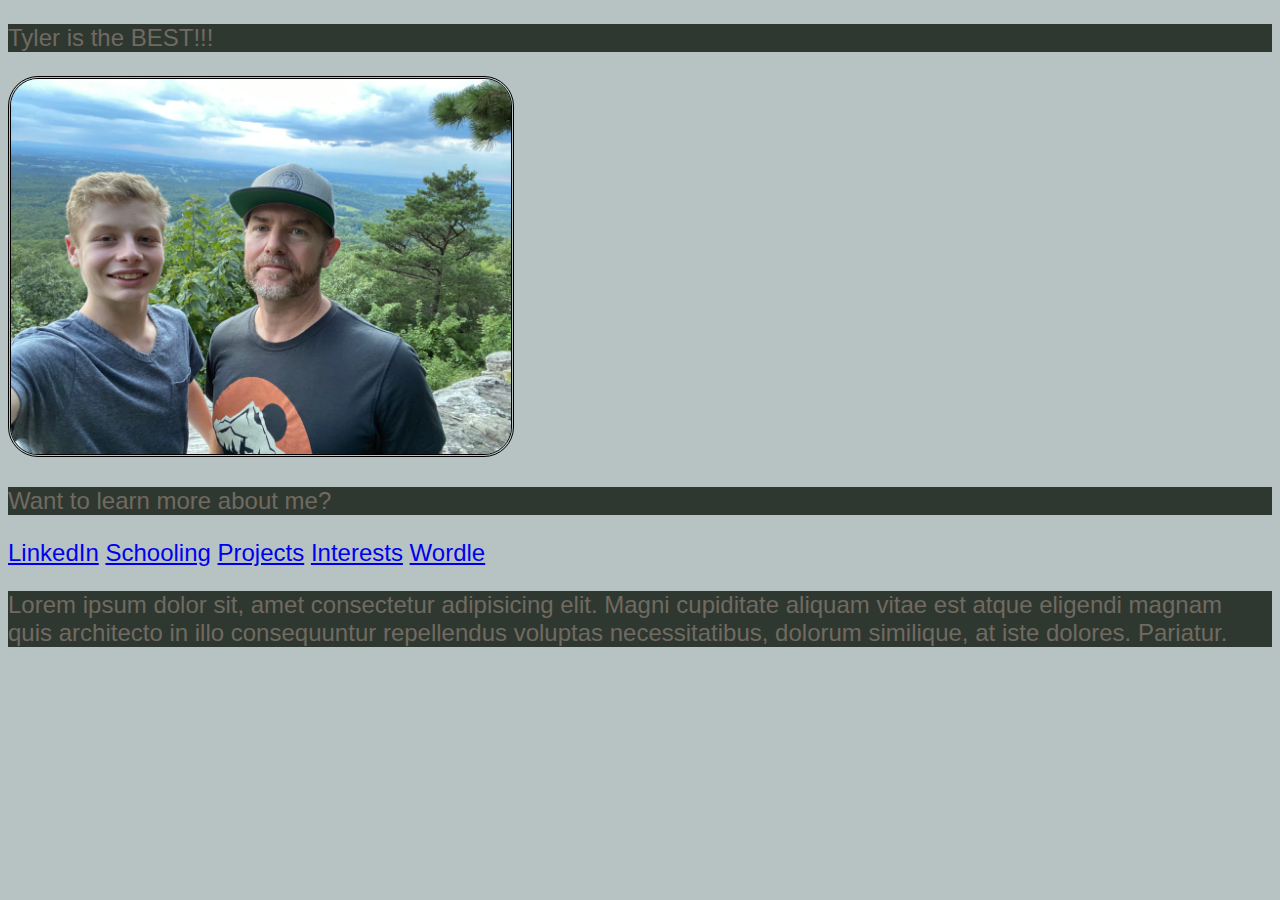
<file: index.html>
<!DOCTYPE html>
<html>
  <head>
    <link rel="stylesheet" href="style.css" />
    <title>Tyler Website</title>
  </head>
  <body>
    <p>Tyler is the BEST!!!</p>
    <img src="Tyler_David.jpeg" alt="TylerAndDad" width="500" />
    <p>Want to learn more about me?</p>
    <a href="https://www.linkedin.com/in/tyler-jordan2/">LinkedIn</a>
    <a href="Schooling.html">Schooling</a>
    <a href="Projects.html">Projects</a>
    <a href="Interests.html">Interests</a>
    <a href="Wordle.html">Wordle</a>
    <p>
      Lorem ipsum dolor sit, amet consectetur adipisicing elit. Magni cupiditate
      aliquam vitae est atque eligendi magnam quis architecto in illo
      consequuntur repellendus voluptas necessitatibus, dolorum similique, at
      iste dolores. Pariatur.
    </p>
    <h1></h1>
    <p id="myp"></p>
    <script src="index.js"></script>
  </body>
</html>
</file>
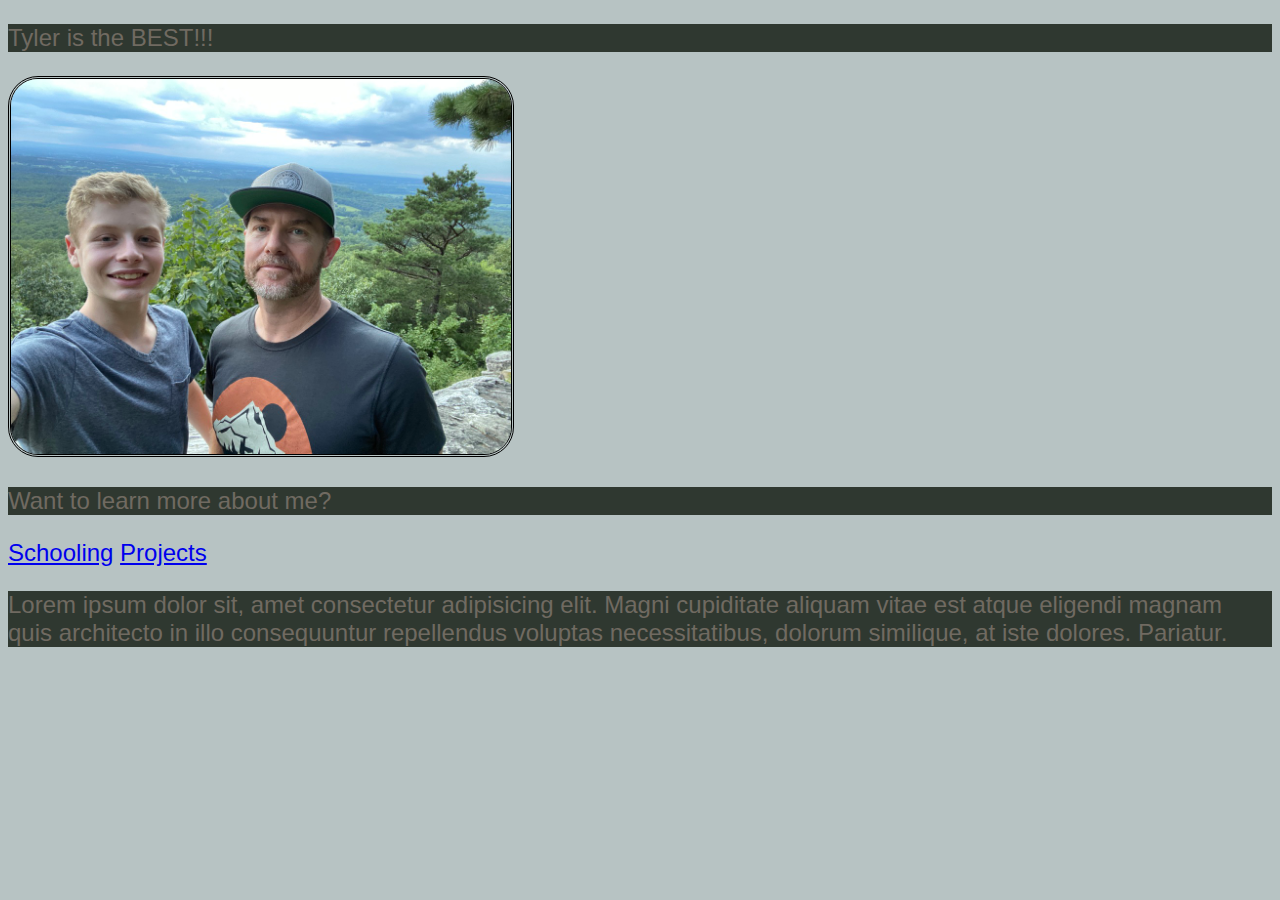
<file: Main.html>
<!DOCTYPE html>
<html>
  <head>
    <link rel="stylesheet" href="style.css" />
    <title>Tyler Website</title>
  </head>
  <body>
    <p>Tyler is the BEST!!!</p>
    <img src="Tyler_David.jpeg" alt="TylerAndDad" width="500" />
    <p>Want to learn more about me?</p>
    <a href="Schooling.html">Schooling</a>
    <a href="tutorial.html">Projects</a>
    <p>
      Lorem ipsum dolor sit, amet consectetur adipisicing elit. Magni cupiditate
      aliquam vitae est atque eligendi magnam quis architecto in illo
      consequuntur repellendus voluptas necessitatibus, dolorum similique, at
      iste dolores. Pariatur.
    </p>
    <h1></h1>
    <p id="myp"></p>
    <script src="index.js"></script>
  </body>
</html>
</file>
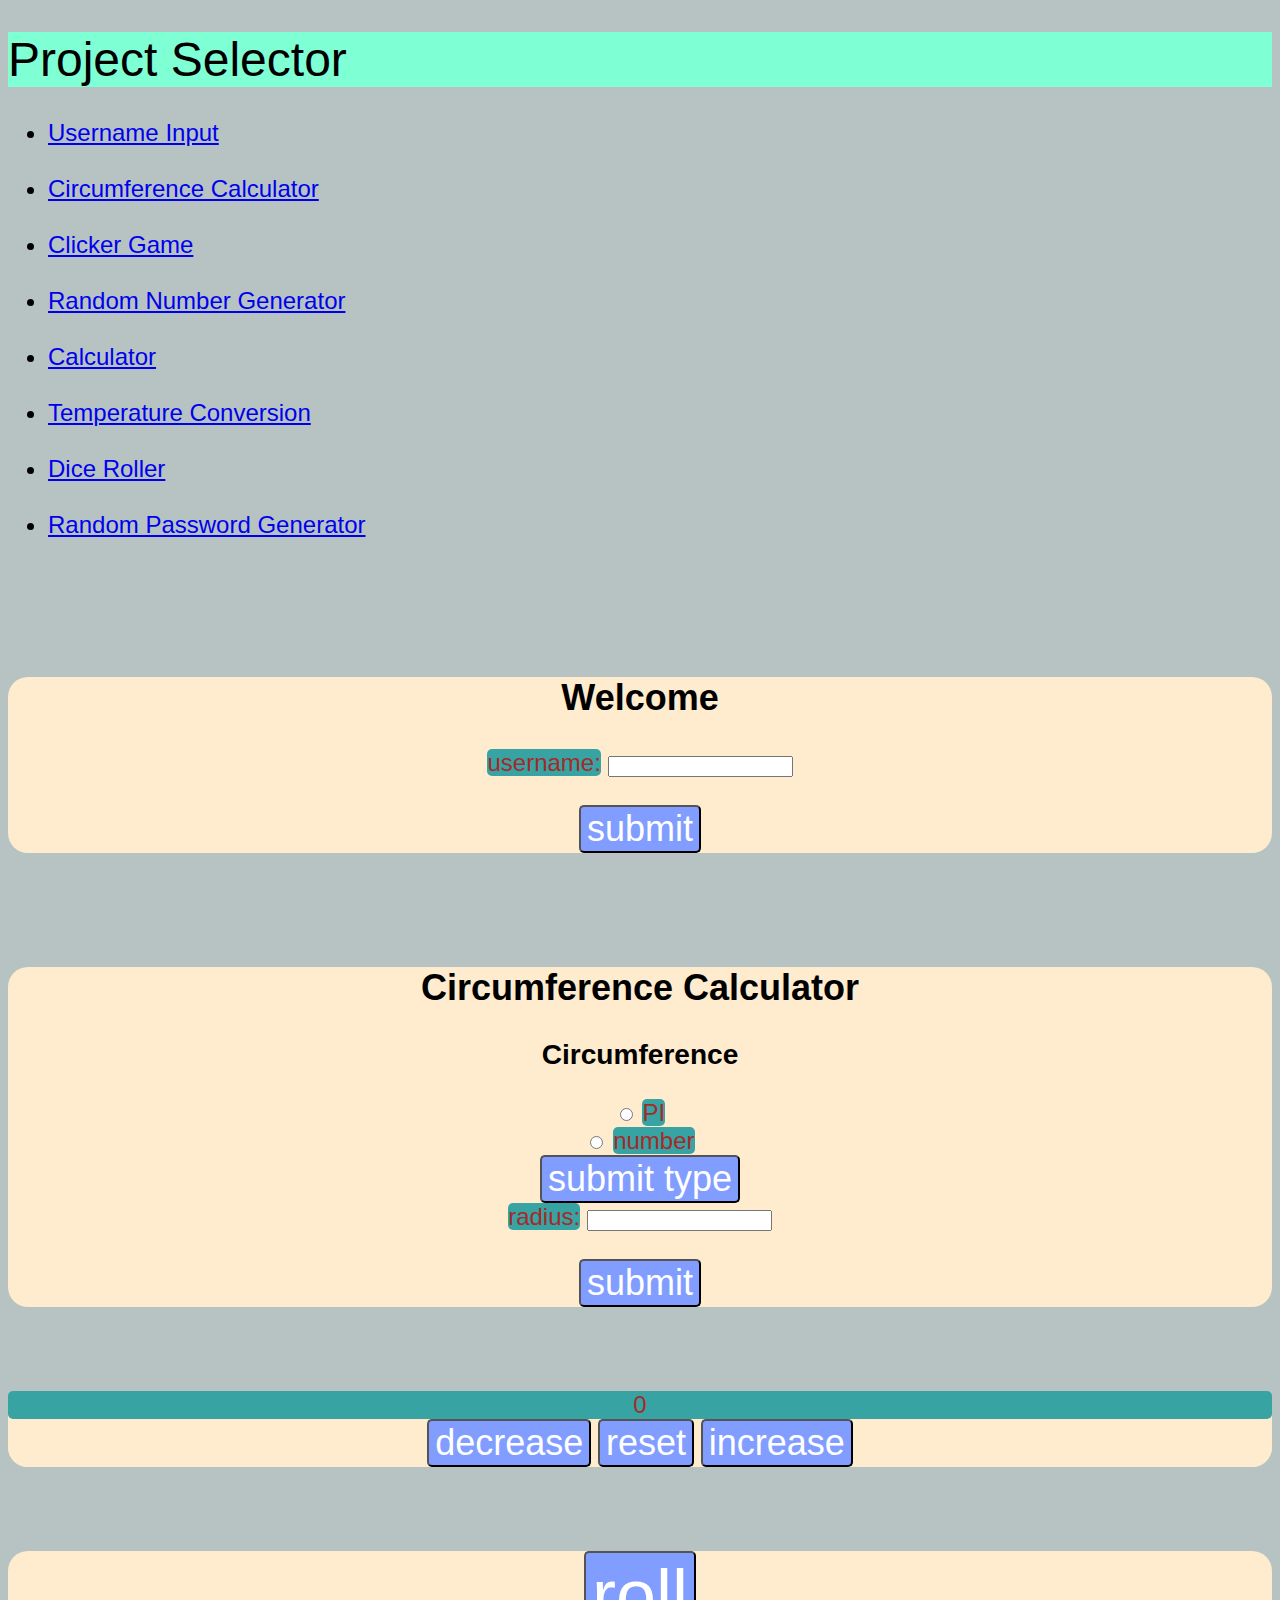
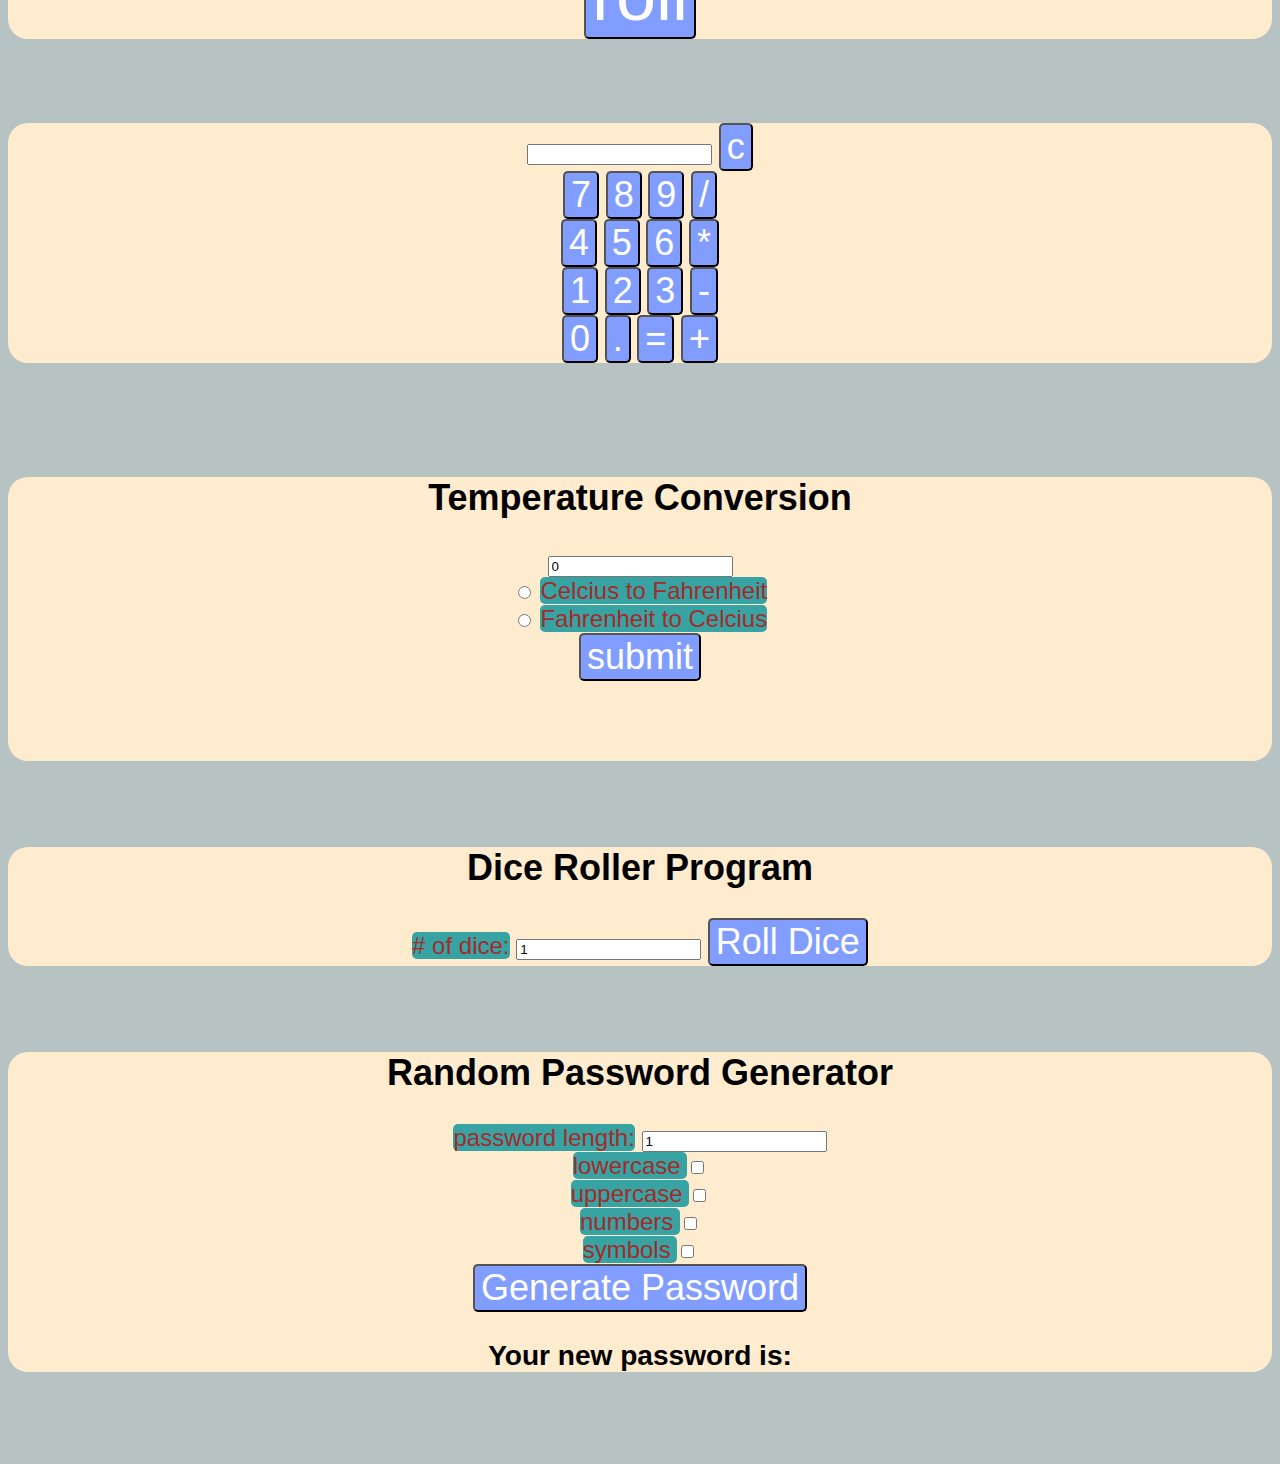
<file: Projects.html>
<!DOCTYPE html>
<html lang="en">
  <head>
    <meta charset="UTF-8" />
    <meta name="viewport" content="width=device-width, initial-scale=1.0" />
    <link rel="stylesheet" href="style.css" />
    <title>Projects</title>
  </head>
  <body>
    <h1>Project Selector</h1>
    <ul>
      <li><a href="#project1">Username Input</a></li>
      <br />
      <li><a href="#project2">Circumference Calculator</a></li>
      <br />
      <li><a href="#project3">Clicker Game</a></li>
      <br />
      <li><a href="#project4">Random Number Generator</a></li>
      <br />
      <li><a href="#project5">Calculator</a></li>
      <br />
      <li><a href="#project6">Temperature Conversion</a></li>
      <br />
      <li><a href="#project7">Dice Roller</a></li>
      <br />
      <li><a href="#project8">Random Password Generator</a></li>
    </ul>
    <br /><br />
    <br />

    <div id="project1">
      <h2 id="myh1">Welcome</h2>
      <label class="label">username:</label>
      <input id="myText" /><br /><br />
      <button id="mySubmit" class="buttons username">submit</button>
    </div>
    <br /><br />
    <br />

    <div id="project2">
      <h2>Circumference Calculator</h2>
      <h3 id="myh3">Circumference</h3>
      <form>
        <input type="radio" id="pi" name="circCalcAnsSelector" value="pi" />
        <label for="pi">PI</label><br />
        <input
          type="radio"
          id="number"
          name="circCalcAnsSelector"
          value="number"
        />
        <label for="number">number</label><br />
        <button
          type="button"
          onclick="getRadioValueCircumference()"
          class="buttons circumference"
        >
          submit type
        </button>
      </form>

      <label class="label">radius:</label>
      <input id="myRadius" /> <br /><br />
      <button id="myRadiusSubmit" class="buttons circumference">submit</button>
    </div>
    <br /><br /><br />
    <div id="project3">
      <label id="countLabel">0</label>
      <div id="btnContainer">
        <button id="decreaseBtn" class="buttons counter">decrease</button>
        <button id="resetBtn" class="buttons counter">reset</button>
        <button id="increaseBtn" class="buttons counter">increase</button>
      </div>
    </div>
    <br /><br /><br />

    <div id="project4">
      <button id="myRNGButton" class="buttons die">roll</button>
      <label id="myRNGLabel"></label>
    </div>
    <br /><br /><br />

    <div id="project5">
      <input id="calcInput" type="text" />
      <button id="btnclear" class="buttons calc">c</button>
      <br />
      <button id="btn7" class="buttons calc">7</button>
      <button id="btn8" class="buttons calc">8</button>
      <button id="btn9" class="buttons calc">9</button>
      <button id="btn/" class="buttons calc">/</button>
      <br />
      <button id="btn4" class="buttons calc">4</button>
      <button id="btn5" class="buttons calc">5</button>
      <button id="btn6" class="buttons calc">6</button>
      <button id="btn*" class="buttons calc">*</button>
      <br />
      <button id="btn1" class="buttons calc">1</button>
      <button id="btn2" class="buttons calc">2</button>
      <button id="btn3" class="buttons calc">3</button>
      <button id="btn-" class="buttons calc">-</button>
      <br />
      <button id="btn0" class="buttons calc">0</button>
      <button id="btn." class="buttons calc">.</button>
      <button id="btn=" class="buttons calc">=</button>
      <button id="btn+" class="buttons calc">+</button>
      <br />
    </div>
    <br /><br /><br />

    <div id="project6">
      <form>
        <h2>Temperature Conversion</h2>
        <input type="number" id="TempTextBox" value="0" />
        <br />
        <input type="radio" id="toFahrenheit" name="unit" />
        <label for="toFahrenheit">Celcius to Fahrenheit</label>
        <br />
        <input type="radio" id="toCelcius" name="unit" />
        <label for="toCelcius">Fahrenheit to Celcius</label>
        <br />
        <button
          type="button"
          onclick="convert()"
          class="buttons tempConversion"
        >
          submit
        </button>
        <p id="result"></p>
      </form>
      <br /><br />
    </div>
    <br /><br />
    <div id="project7">
      <h2>Dice Roller Program</h2>
      <label># of dice:</label>
      <input type="number" value="1" min="1" id="numOfDice" />
      <button onclick="rollDice()" class="buttons dice">Roll Dice</button>
      <div id="diceResult"></div>
      <div id="diceImages"></div>
    </div>
    <br /><br />
    <div id="project8">
      <h2>Random Password Generator</h2>
      <label for="passwordLength">password length:</label>
      <input type="number" id="passwordLength" min="1" value="1" />
      <form>
        <label for="lowercase">lowercase </label>
        <input id="lowercase" type="checkbox" name="passwordCheckboxes" /><br />
        <label for="uppercase">uppercase </label>
        <input id="uppercase" type="checkbox" name="passwordCheckboxes" /><br />
        <label for="numbers">numbers </label>
        <input id="numbers" type="checkbox" name="passwordCheckboxes" /><br />
        <label for="symbols">symbols </label>
        <input id="symbols" type="checkbox" name="passwordCheckboxes" /><br />
      </form>

      <button
        id="passwordButton"
        class="buttons passowordGenerator"
        onclick="fullPasswordGeneration()"
      >
        Generate Password
      </button>
      <h3 id="passwordDisplay">Your new password is:</h3>
    </div>
    <br /><br />

    <script src="index.js"></script>
  </body>
</html>
</file>
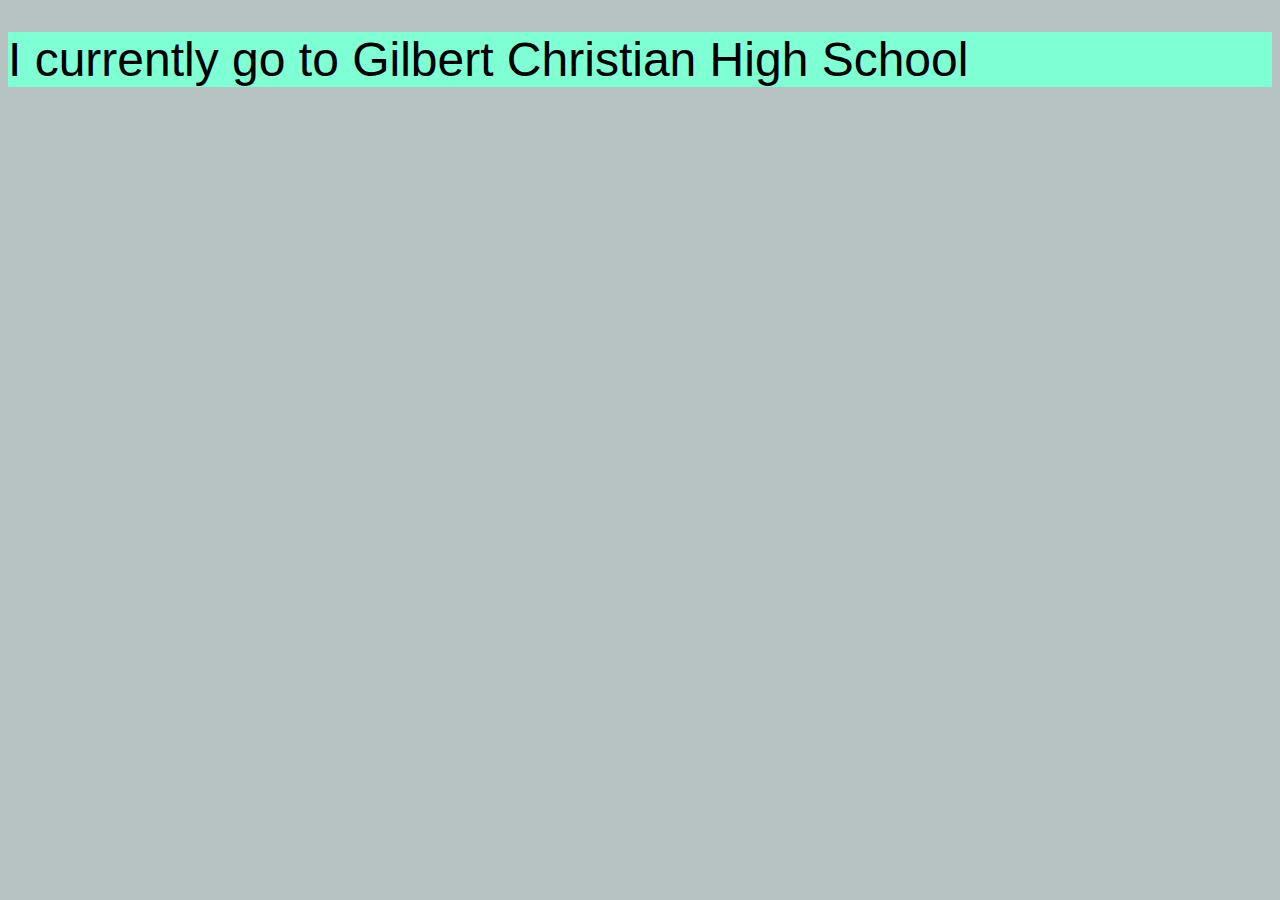
<file: Schooling.html>
<!DOCTYPE html>
<html>
  <head>
    <title>TylerSchooling</title>
    <link rel="stylesheet" href="style.css" />
  </head>
  <body>
    <h1>I currently go to Gilbert Christian High School</h1>
  </body>
</html>
</file>
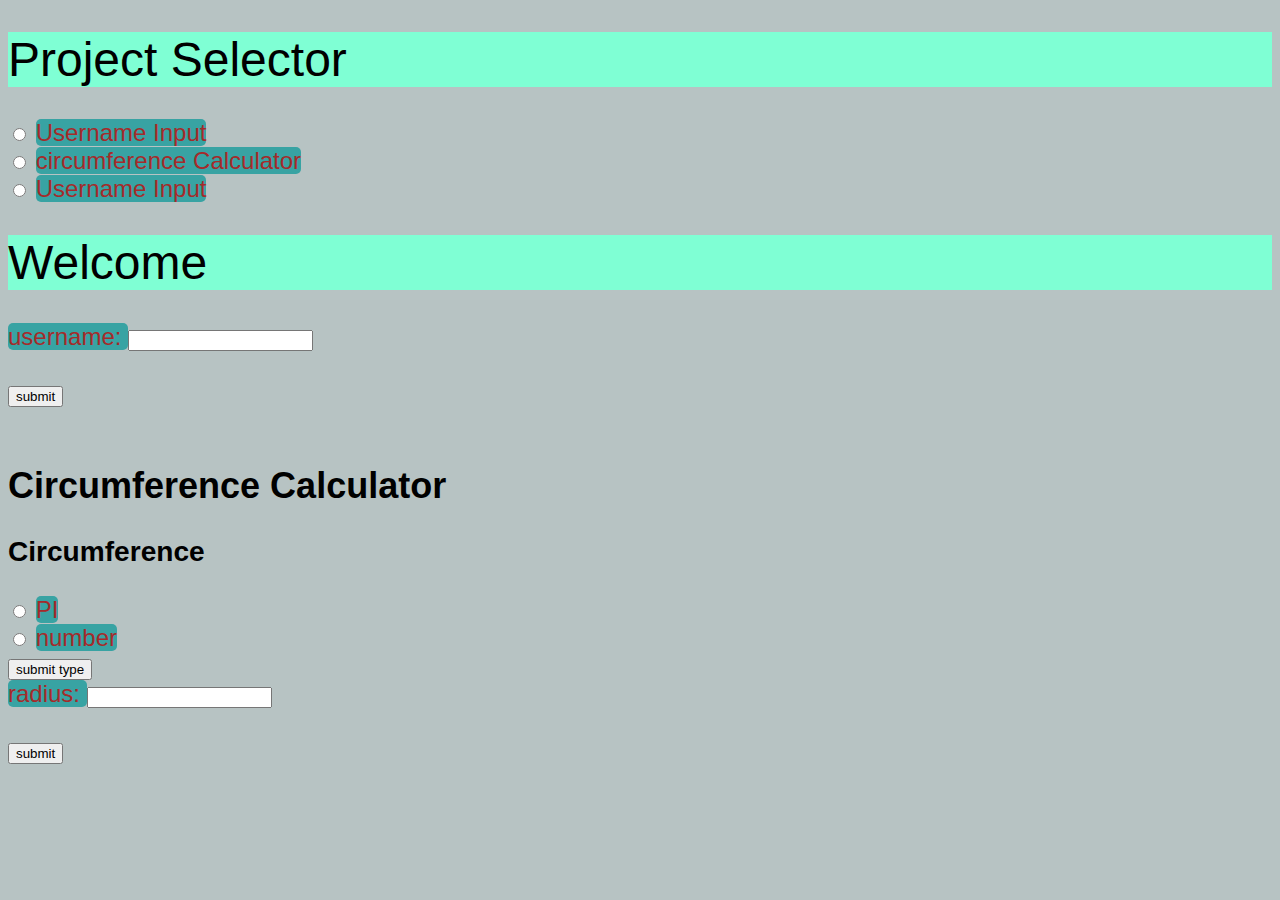
<file: tutorial.html>
<!DOCTYPE html>
<html lang="en">
  <head>
    <meta charset="UTF-8" />
    <meta name="viewport" content="width=device-width, initial-scale=1.0" />
    <link rel="stylesheet" href="style.css" />
    <title>Tutorial</title>
  </head>
  <body>
    <h1>Project Selector</h1>
    <form>
      <input
        type="radio"
        id="usernameInput"
        name="projectSelector"
        value="username"
      />
      <label for="usernameInput">Username Input</label><br />
      <input
        type="radio"
        id="circumferenceCalculator"
        name="projectSelector"
        value="circumferenceCalculator"
      />
      <label for="circumferenceCalculator">circumference Calculator</label
      ><br />
      <input
        type="radio"
        id="clickerGame"
        name="projectSelector"
        value="clickerGame"
      />
      <label for="clickerGame">Username Input</label><br />
    </form>

    <h1 id="myh1">Welcome</h1>
    <label class="label">username: </label>
    <input id="myText" /><br /><br />
    <button id="mySubmit">submit</button> <br /><br />

    <h2>Circumference Calculator</h2>
    <h3 id="myh3">Circumference</h3>
    <form>
      <input type="radio" id="pi" name="circCalcAnsSelector" value="pi" />
      <label for="pi">PI</label><br />
      <input
        type="radio"
        id="number"
        name="circCalcAnsSelector"
        value="number"
      />
      <label for="number">number</label><br />
      <button type="button" onclick="getRadioValue()">submit type</button>
    </form>

    <label class="label">radius: </label>
    <input id="myRadius" /> <br /><br />
    <button id="myRadiusSubmit">submit</button>

    <script src="index.js"></script>
  </body>
</html>
</file>
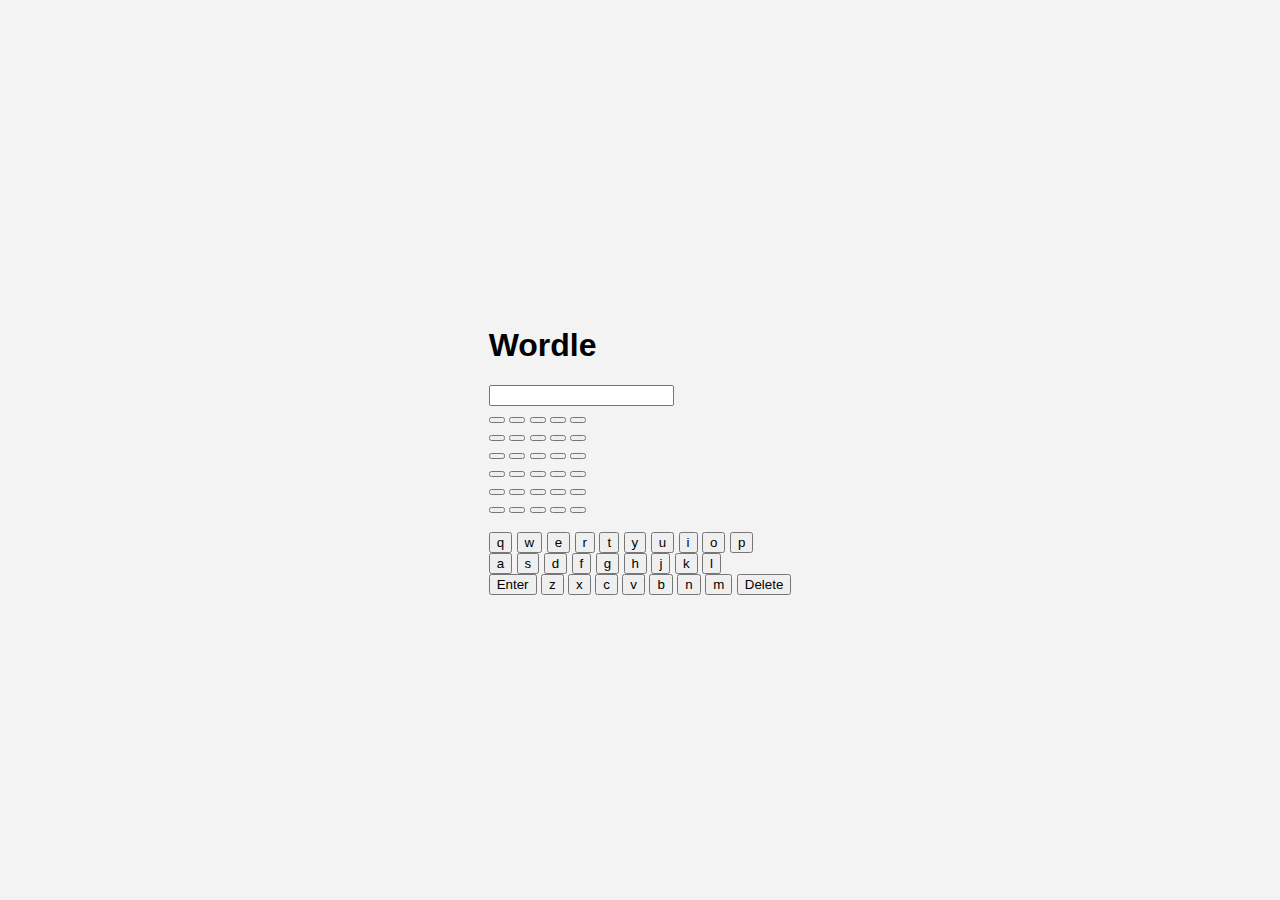
<file: Wordle.html>
<!DOCTYPE html>
<html lang="en">
  <head>
    <meta charset="UTF-8" />
    <meta name="viewport" content="width=device-width, initial-scale=1.0" />
    <title>Wordle</title>
    <link rel="stylesheet" href="Wordle.css" />
  </head>
  <body>
    <div id="backgroundDiv">
      <h1>Wordle</h1>
      <div id="inputDiv">
        <input type="text" id="textInput" /><br />
        <button id="a1" class="inputButton"></button>
        <button id="a2" class="inputButton"></button>
        <button id="a3" class="inputButton"></button>
        <button id="a4" class="inputButton"></button>
        <button id="a5" class="inputButton"></button>
        <br />
        <button id="b1" class="inputButton"></button>
        <button id="b2" class="inputButton"></button>
        <button id="b3" class="inputButton"></button>
        <button id="b4" class="inputButton"></button>
        <button id="b5" class="inputButton"></button>
        <br />
        <button id="c1" class="inputButton"></button>
        <button id="c2" class="inputButton"></button>
        <button id="c3" class="inputButton"></button>
        <button id="c4" class="inputButton"></button>
        <button id="c5" class="inputButton"></button>
        <br />
        <button id="d1" class="inputButton"></button>
        <button id="d2" class="inputButton"></button>
        <button id="d3" class="inputButton"></button>
        <button id="d4" class="inputButton"></button>
        <button id="d5" class="inputButton"></button>
        <br />
        <button id="e1" class="inputButton"></button>
        <button id="e2" class="inputButton"></button>
        <button id="e3" class="inputButton"></button>
        <button id="e4" class="inputButton"></button>
        <button id="e5" class="inputButton"></button>
        <br />
        <button id="f1" class="inputButton"></button>
        <button id="f2" class="inputButton"></button>
        <button id="f3" class="inputButton"></button>
        <button id="f4" class="inputButton"></button>
        <button id="f5" class="inputButton"></button>
      </div>

      <br />
      <div id="keyboardDiv">
        <button id="q" class="keyboardButton">q</button>
        <button id="w" class="keyboardButton">w</button>
        <button id="e" class="keyboardButton">e</button>
        <button id="r" class="keyboardButton">r</button>
        <button id="t" class="keyboardButton">t</button>
        <button id="y" class="keyboardButton">y</button>
        <button id="u" class="keyboardButton">u</button>
        <button id="i" class="keyboardButton">i</button>
        <button id="o" class="keyboardButton">o</button>
        <button id="p" class="keyboardButton">p</button>
        <br />
        <button id="a" class="keyboardButton">a</button>
        <button id="s" class="keyboardButton">s</button>
        <button id="d" class="keyboardButton">d</button>
        <button id="f" class="keyboardButton">f</button>
        <button id="g" class="keyboardButton">g</button>
        <button id="h" class="keyboardButton">h</button>
        <button id="j" class="keyboardButton">j</button>
        <button id="k" class="keyboardButton">k</button>
        <button id="l" class="keyboardButton">l</button>
        <br />
        <button id="enter" class="keyboardButton">Enter</button>
        <button id="z" class="keyboardButton">z</button>
        <button id="x" class="keyboardButton">x</button>
        <button id="c" class="keyboardButton">c</button>
        <button id="v" class="keyboardButton">v</button>
        <button id="b" class="keyboardButton">b</button>
        <button id="n" class="keyboardButton">n</button>
        <button id="m" class="keyboardButton">m</button>
        <button id="delete" class="keyboardButton">Delete</button>
      </div>
    </div>
    <script src="Wordle.js"></script>
  </body>
</html>
</file>
<file: style.css>
body {
  background-color: rgba(98, 125, 125, 0.458);
  background-size: contain;
  font-family: Verdana, Tahoma, sans-serif;
  font-size: 1.5em;
  border-radius: 5px;
  border-width: 10px;
  border-color: rgba(127, 157, 147, 0.126);
}
p {
  background-color: rgb(47, 56, 48);
  color: rgb(112, 106, 97);
}
img {
  border-radius: 30px;
  border-color: black;
  border-style: double;
}
label {
  background-color: rgb(56, 163, 163);
  border-radius: 5px;
  color: brown;
}
h1 {
  font-family: Arial, Helvetica, sans-serif;
  font-weight: 100;
  background-color: aquamarine;
}
div {
  background-color: blanchedalmond;
  border-radius: 20px;
  text-align: center;
}
#countLabel {
  display: block;
  text-align: center;
  font-size: 10ew;
  font-family: Helvetica;
}
#btnContainer {
  text-align: center;
}
.buttons {
  padding: 10px, 20px;
  font-size: 1.5em;
  color: white;
  background-color: hsl(226, 100%, 75%);
  border-radius: 5px;
  cursor: pointer;
  transition: background-color 0.25s;
}
.buttons:hover {
  background-color: blue;
}
#myRNGButton {
  font-size: 3em;
  padding: 5px, 25px;
}
</file>
<file: Wordle.css>
/* General styling for the Wordle game */
body {
  font-family: Arial, sans-serif;
  background-color: #f3f3f3;
  margin: 0;
  padding: 0;
  display: flex;
  flex-direction: column;
  align-items: center;
  justify-content: center;
  height: 100vh;
}

/* Header styling */
header {
  font-size: 2rem;
  font-weight: bold;
  margin-bottom: 20px;
  color: #333;
}

/* Game grid styling */
.grid {
  display: grid;
  grid-template-columns: repeat(5, 50px);
  grid-gap: 10px;
  margin-bottom: 20px;
}

.cell {
  width: 50px;
  height: 50px;
  border: 2px solid #ccc;
  text-align: center;
  line-height: 50px;
  font-size: 1.5rem;
  font-weight: bold;
  text-transform: uppercase;
  background-color: #fff;
  color: #333;
}

/* Cell colors for feedback */
.cell.correct {
  background-color: #6aaa64;
  color: #fff;
}

.cell.present {
  background-color: #c9b458;
  color: #fff;
}

.cell.absent {
  background-color: #787c7e;
  color: #fff;
}

/* Keyboard styling */
.keyboard {
  display: grid;
  grid-template-columns: repeat(10, 1fr);
  grid-gap: 5px;
  max-width: 500px;
}

.key {
  padding: 10px;
  text-align: center;
  background-color: #d3d6da;
  border: none;
  border-radius: 5px;
  font-size: 1rem;
  font-weight: bold;
  cursor: pointer;
  text-transform: uppercase;
}

.key.correct {
  background-color: #6aaa64;
  color: #fff;
}

.key.present {
  background-color: #c9b458;
  color: #fff;
}

.key.absent {
  background-color: #787c7e;
  color: #fff;
}

.key:active {
  transform: scale(0.95);
}
/* Styling for buttons with red, green, and yellow classes */
button.Red {
  background-color: #ff4d4d; /* Red color */
  color: #fff;
  border: none;
  border-radius: 5px;
  padding: 10px 15px;
  font-size: 1rem;
  font-weight: bold;
  cursor: pointer;
  text-transform: uppercase;
}

button.Green {
  background-color: #28a745; /* Green color */
  color: #fff;
  border: none;
  border-radius: 5px;
  padding: 10px 15px;
  font-size: 1rem;
  font-weight: bold;
  cursor: pointer;
  text-transform: uppercase;
}

button.Yellow {
  background-color: #ffc107; /* Yellow color */
  color: #333;
  border: none;
  border-radius: 5px;
  padding: 10px 15px;
  font-size: 1rem;
  font-weight: bold;
  cursor: pointer;
  text-transform: uppercase;
}

button.Red:active,
button.Green:active,
button.Yellow:active {
  transform: scale(0.95);
}
</file>
